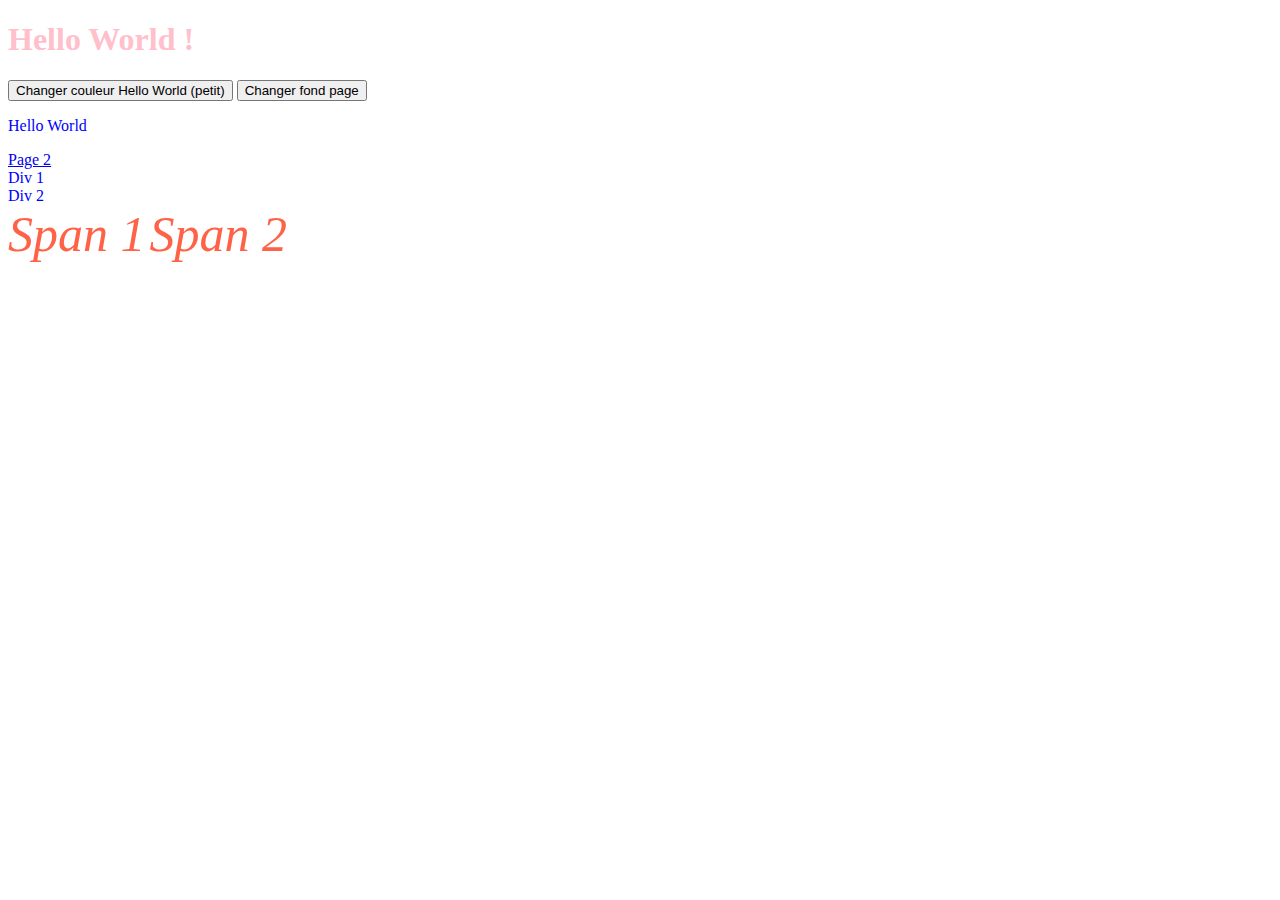
<file: index.html>
<!DOCTYPE html>
<html>

<head>
    <meta charset="utf-8" />
    <meta http-equiv="X-UA-Compatible" content="IE=edge">
    <title>Hello World</title>
    <meta name="viewport" content="width=device-width, initial-scale=1">
</head>

<body id="page">

    <h1>Hello World !</h1>

    <ul>
    </ul>

    <button type="button" onclick="addHelloWorld()">Changer couleur Hello World (petit)</button>

    <button type="button" onclick="ClickChangerBackground()">Changer fond page</button>

    <div id="text">
        <p id="addHello">Hello World</p>
    </div>

    <a href="page2.html">Page 2</a>


    <div>Div 1</div>
    <div>Div 2</div>

    <span>Span 1</span>
    <span>Span 2</span>


    <script>

        let a = true;
        let Interval = null;

        function ClickChangerBackground() {
            if (a==true) {
                Interval = window.setInterval(ChangerBackground, 1000);
                a =false;
            }
            else {
                clearInterval(Interval);
                Interval = null;
                a=true;
            }
        }

        function ChangerBackground() {
            document.getElementById("page").style.backgroundColor = getRandomColor();
        }

        function addHelloWorld() {
            document.getElementById('addHello').style.color = getRandomColor();
        }

        
        function getRandomColor() {
            var letters = '0123456789ABCDEF';
            var color = '#';
            for (var i = 0; i < 6; i++) {
                color += letters[Math.floor(Math.random() * 16)];
            }
            return color;
        }

    </script>
    <link rel="stylesheet" type="text/css" href="main.css" />

</body>

</html>
</file>
<file: main.css>
div {
    color: blue;
}
span {
    color: tomato;
    font-style: italic;
    font-size: 50px;
}
h1 {
    color:pink;
}
</file>
